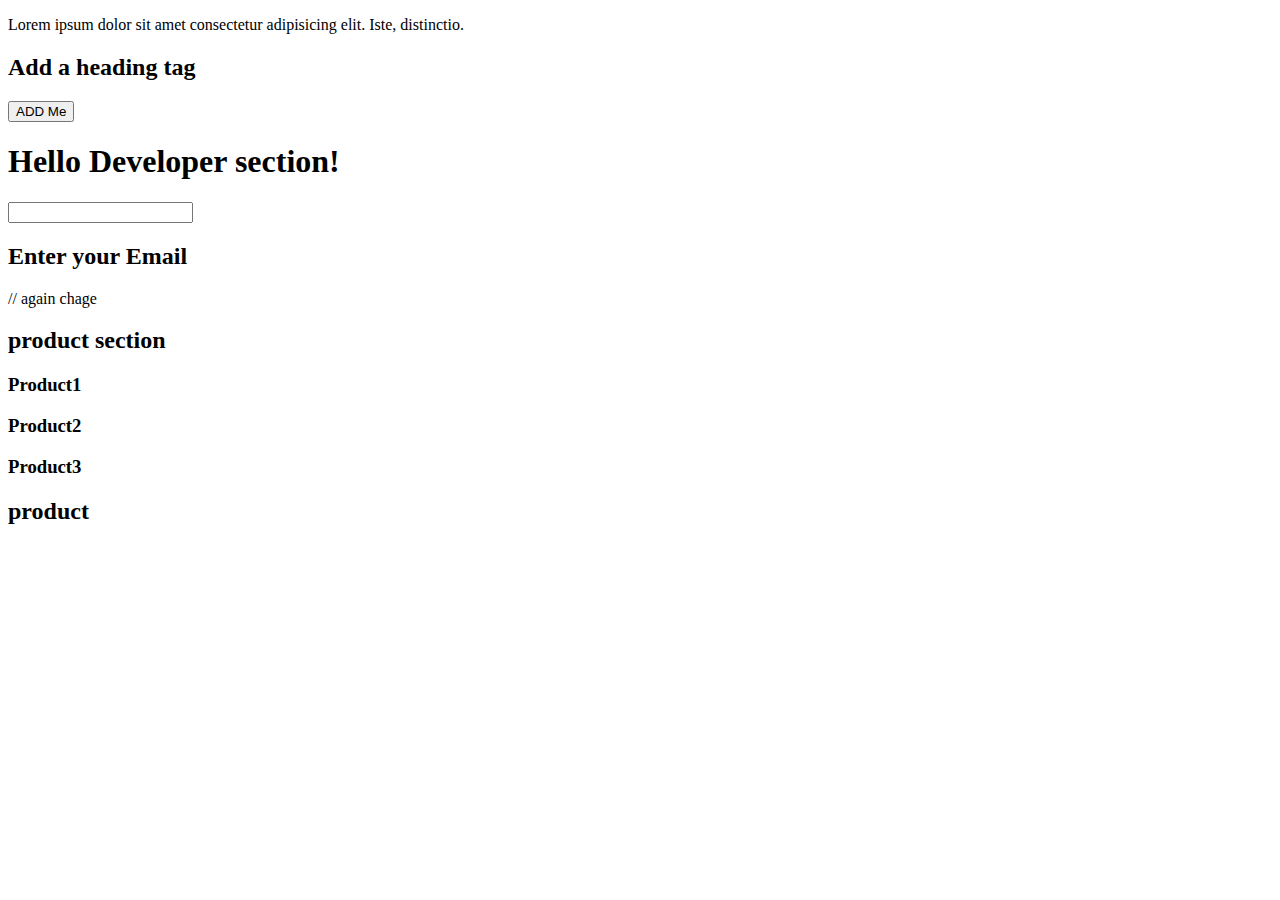
<file: index.html>
<!DOCTYPE html>
<html lang="en">
<head>
    <meta charset="UTF-8">
    <meta name="viewport" content="width=device-width, initial-scale=1.0">
    <title>Document</title>
</head>
<body>
    <p>Lorem ipsum dolor sit amet consectetur adipisicing elit. Iste, distinctio.</p>
    <h2>Add a heading tag</h2>
    <button>ADD Me</button>
    <h1>Hello Developer section!</h1>
    <input type="email" name="mail" id="">
    <h2>Enter your Email</h2>
    // again chage
    <h2>product section</h2>
    <div class="product">
        <h3>Product1</h3>
        <h3>Product2</h3>
        <h3>Product3</h3>
    <div>
        <h2>product</h2>
    </div>
</body>
</html>
</file>
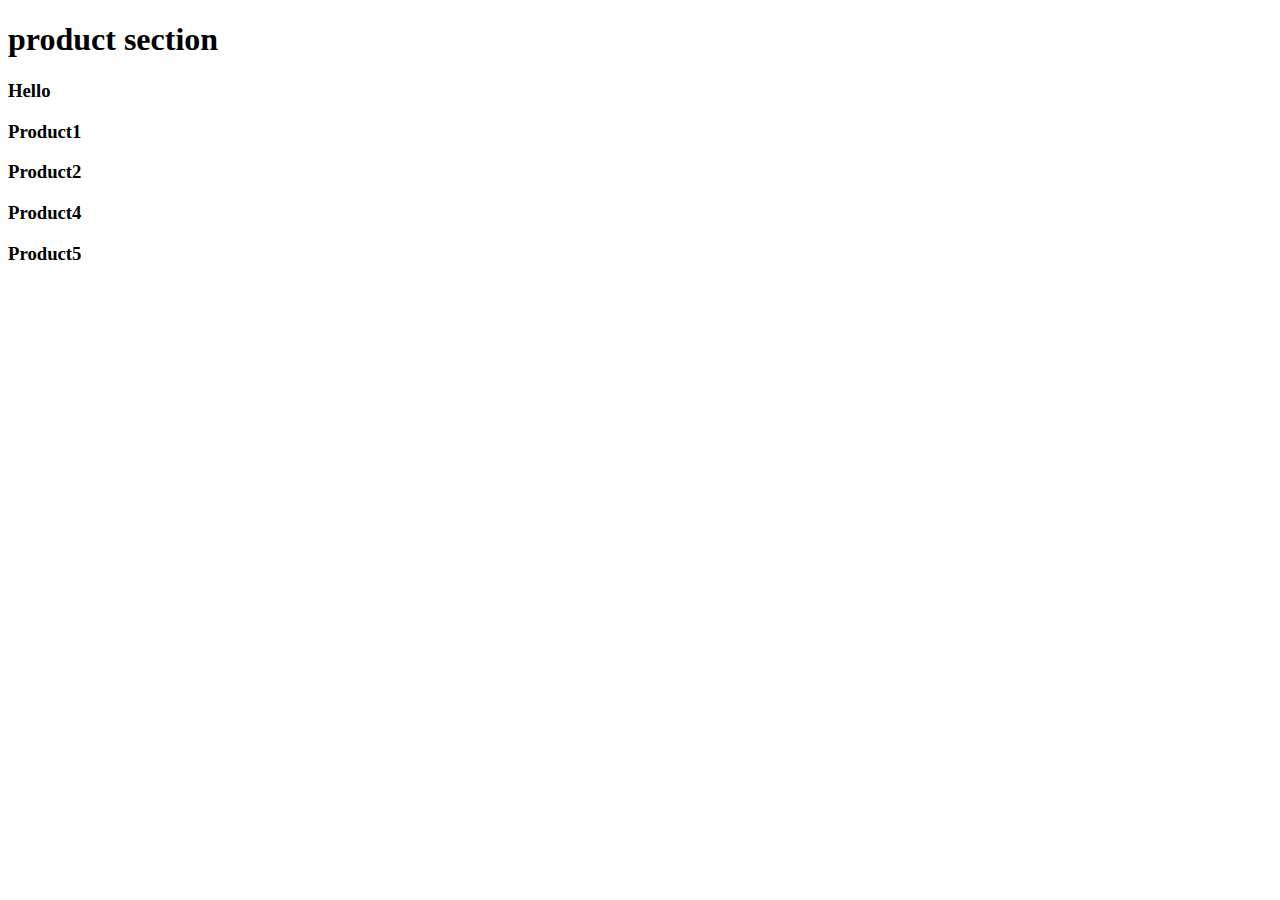
<file: product.html>
<!DOCTYPE html>
<html lang="en">
<head>
    <meta charset="UTF-8">
    <meta name="viewport" content="width=device-width, initial-scale=1.0">
    <title>Document</title>
</head>
<body>
    <h1>product section</h1>
    <div class="product1">
        <h3>Hello</h3>
    </div>
    <div class="product2">
        <h3>Product1</h3>
    </div>
    <div class="product3">
        <h3>Product2</h3>
    </div>
    <div class="product4">
        <h3>Product4</h3>
    </div>
    <div class="product5">
        <h3>Product5</h3>
    </div>

</body>
</html>
</file>
